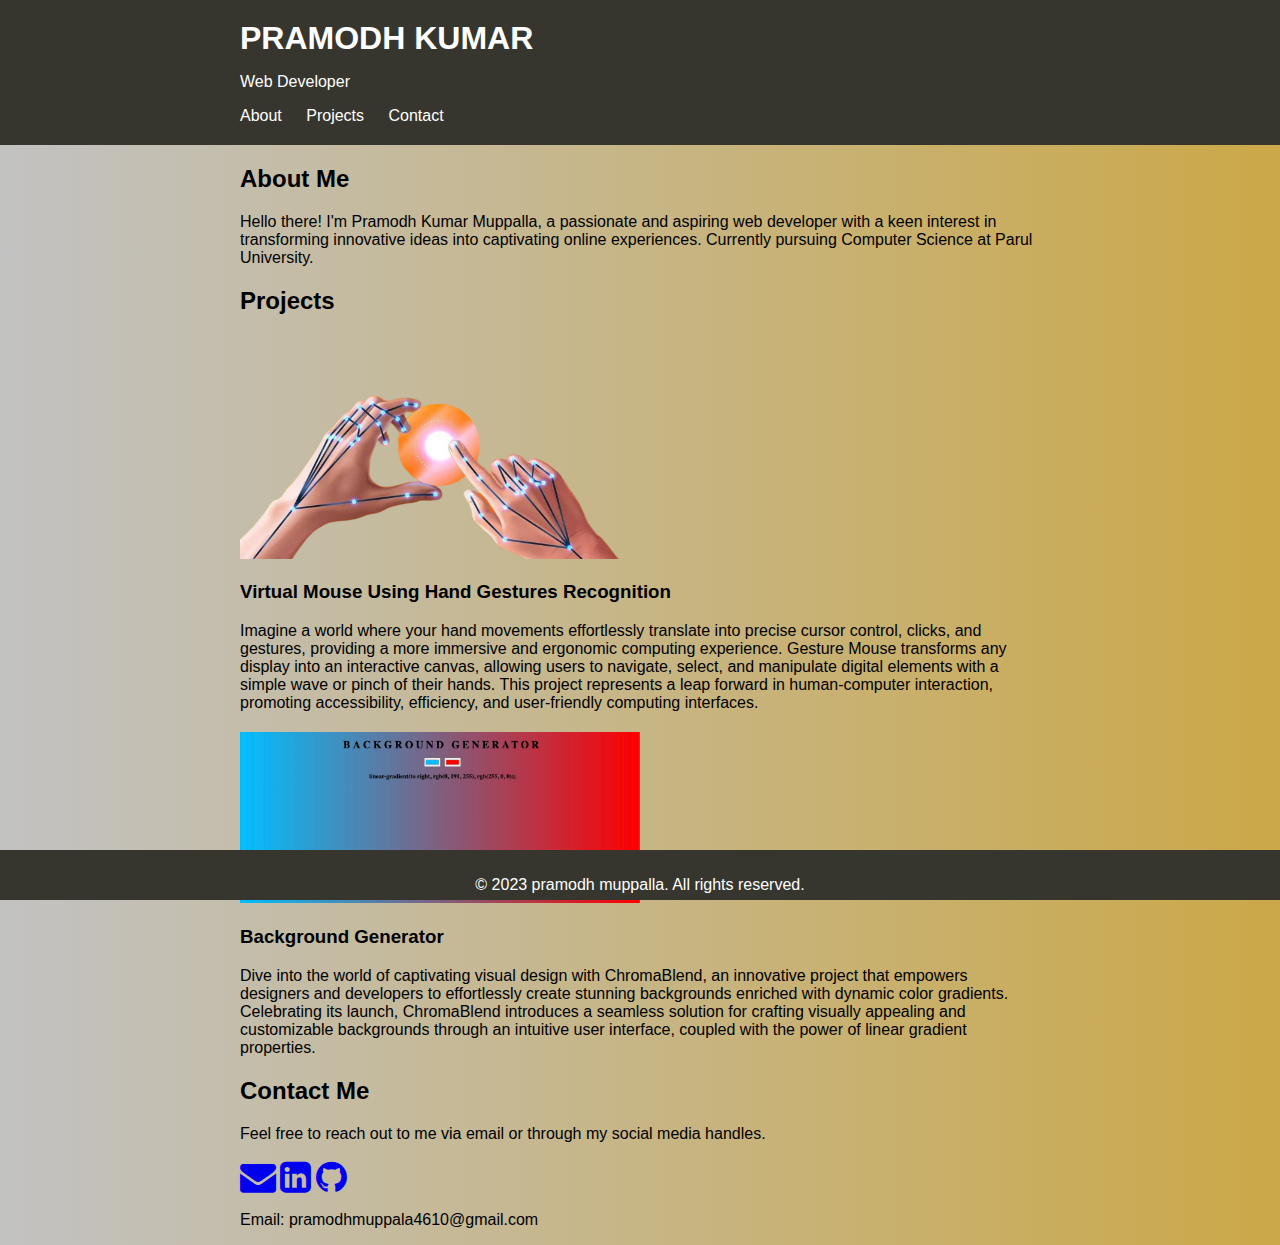
<file: index.html>
<!DOCTYPE html>
<html lang="en">
  <head>
    <meta charset="UTF-8" />
    <meta name="viewport" content="width=device-width, initial-scale=1.0" />
    <title>Pramodh - Portfolio</title>
    <link rel="stylesheet" href="portfolio.css" />
    <link
      rel="stylesheet"
      href="https://cdnjs.cloudflare.com/ajax/libs/font-awesome/4.7.0/css/font-awesome.min.css"
    />
    <link
    rel="stylesheet"
    href="https://cdnjs.cloudflare.com/ajax/libs/animate.css/4.1.1/animate.min.css"
  />
  </head>

  <body>
    <header>
      <div class="container">
        <h1 class="animate__animated animate__lightSpeedInRight animate__delay-0.75s">PRAMODH KUMAR</h1>
        <p>Web Developer</p>
        <nav>
          <ul>
            <li><a href="#about">About</a></li>
            <li><a href="#projects">Projects</a></li>
            <li><a href="#contact">Contact</a></li>
          </ul>
        </nav>
      </div>
    </header>

    <section id="about" class="container">
      <h2>About Me</h2>
      <p>
       
Hello there! I'm Pramodh Kumar Muppalla, a passionate and aspiring web developer with a keen interest in transforming innovative ideas into captivating online experiences. Currently pursuing Computer Science at Parul University.
      </p>
    </section>

    <section id="projects" class="container">
      <h2>Projects</h2>

      <!-- Project 1 -->
      <div class="project">
        <a href="https://github.com/Pramodh-2002/Virtual-Mouse.git"
          ><img src="mouse.png" alt="Project 1"
        /></a>
        <h3>Virtual Mouse Using Hand Gestures Recognition</h3>
        <p>
          Imagine a world where your hand movements effortlessly translate into
          precise cursor control, clicks, and gestures, providing a more
          immersive and ergonomic computing experience. Gesture Mouse transforms
          any display into an interactive canvas, allowing users to navigate,
          select, and manipulate digital elements with a simple wave or pinch of
          their hands. This project represents a leap forward in human-computer
          interaction, promoting accessibility, efficiency, and user-friendly
          computing interfaces.
        </p>
      </div>

      <!-- Project 2 -->
      <div class="project">
        <a href="https://pramodh-2002.github.io/Background-Generator/"
          ><img src="background.jpeg" alt="Project 2"
        /></a>
        <h3>Background Generator</h3>
        <p>
          Dive into the world of captivating visual design with ChromaBlend, an
          innovative project that empowers designers and developers to
          effortlessly create stunning backgrounds enriched with dynamic color
          gradients. Celebrating its launch, ChromaBlend introduces a seamless
          solution for crafting visually appealing and customizable backgrounds
          through an intuitive user interface, coupled with the power of linear
          gradient properties.
        </p>
      </div>
    </section>

    <section id="contact" class="container">
      <h2>Contact Me</h2>
      <p>
        Feel free to reach out to me via email or through my social media
        handles.
      </p>

      <!-- Social Media Handles -->
      <div class="social-media">
       <a href="mailto:pramodhmuppala4610@gmail.com"> 
        <i class="fa fa-envelope" style="font-size:36px"></i></a>
        <a href="https://www.linkedin.com/in/pramodh-kumar-muppalla-877a90239/" target="_blank"
          ><i class="fa fa-linkedin-square" style="font-size:36px"></i></a>
        <a href="https://github.com/Pramodh-2002" target="_blank"
          ><i class="fa fa-github" style="font-size:36px"></i></a>

      <!-- Contact Form (you can add a real form here) -->
      <div class="contact-form">
        <p>Email: pramodhmuppala4610@gmail.com</p>
      </div>
    </section>

    <footer>
      <p>&copy; 2023 pramodh muppalla. All rights reserved.</p>
    </footer>
  </body>
</html>
</file>
<file: portfolio.css>
body {
  font-family: "Arial", sans-serif;
  margin: 0;
  padding: 0;
  box-sizing: border-box;
  background-image: linear-gradient(
    to right,
    rgb(194, 194, 194),
    rgb(203, 168, 72)
  );
}

.container {
  max-width: 800px;
  margin: 0 auto;
}

header {
  background-color: rgb(54, 54, 46);
  color: #fff;
  padding: 20px 0;
}

header h1 {
  margin: 0;
}

nav ul {
  list-style: none;
  margin: 0;
  padding: 0;
}

nav ul li {
  display: inline;
  margin-right: 20px;
}

nav a {
  text-decoration: none;
  color: #fff;
}

section {
  margin: 40px 0;
}

.project {
  margin-bottom: 20px;
}

.project img {
  max-width: 50%;
  height: auto;
}
.project img:hover {
  transform: scale(1.2, 1.22);
  transition-duration: 1s;
}
.social-media img {
  width: 30px;
  height: 30px;
  margin-right: 70px;
}

footer {
  background-color: rgb(54, 54, 46);
  color: #fff;
  text-align: center;
  padding: 10px 0;
  position: fixed;
  bottom: 0;
  width: 100%;
  height: 30px;
}
.animate__animated {
  animation-iteration-count: 5;
}
</file>
